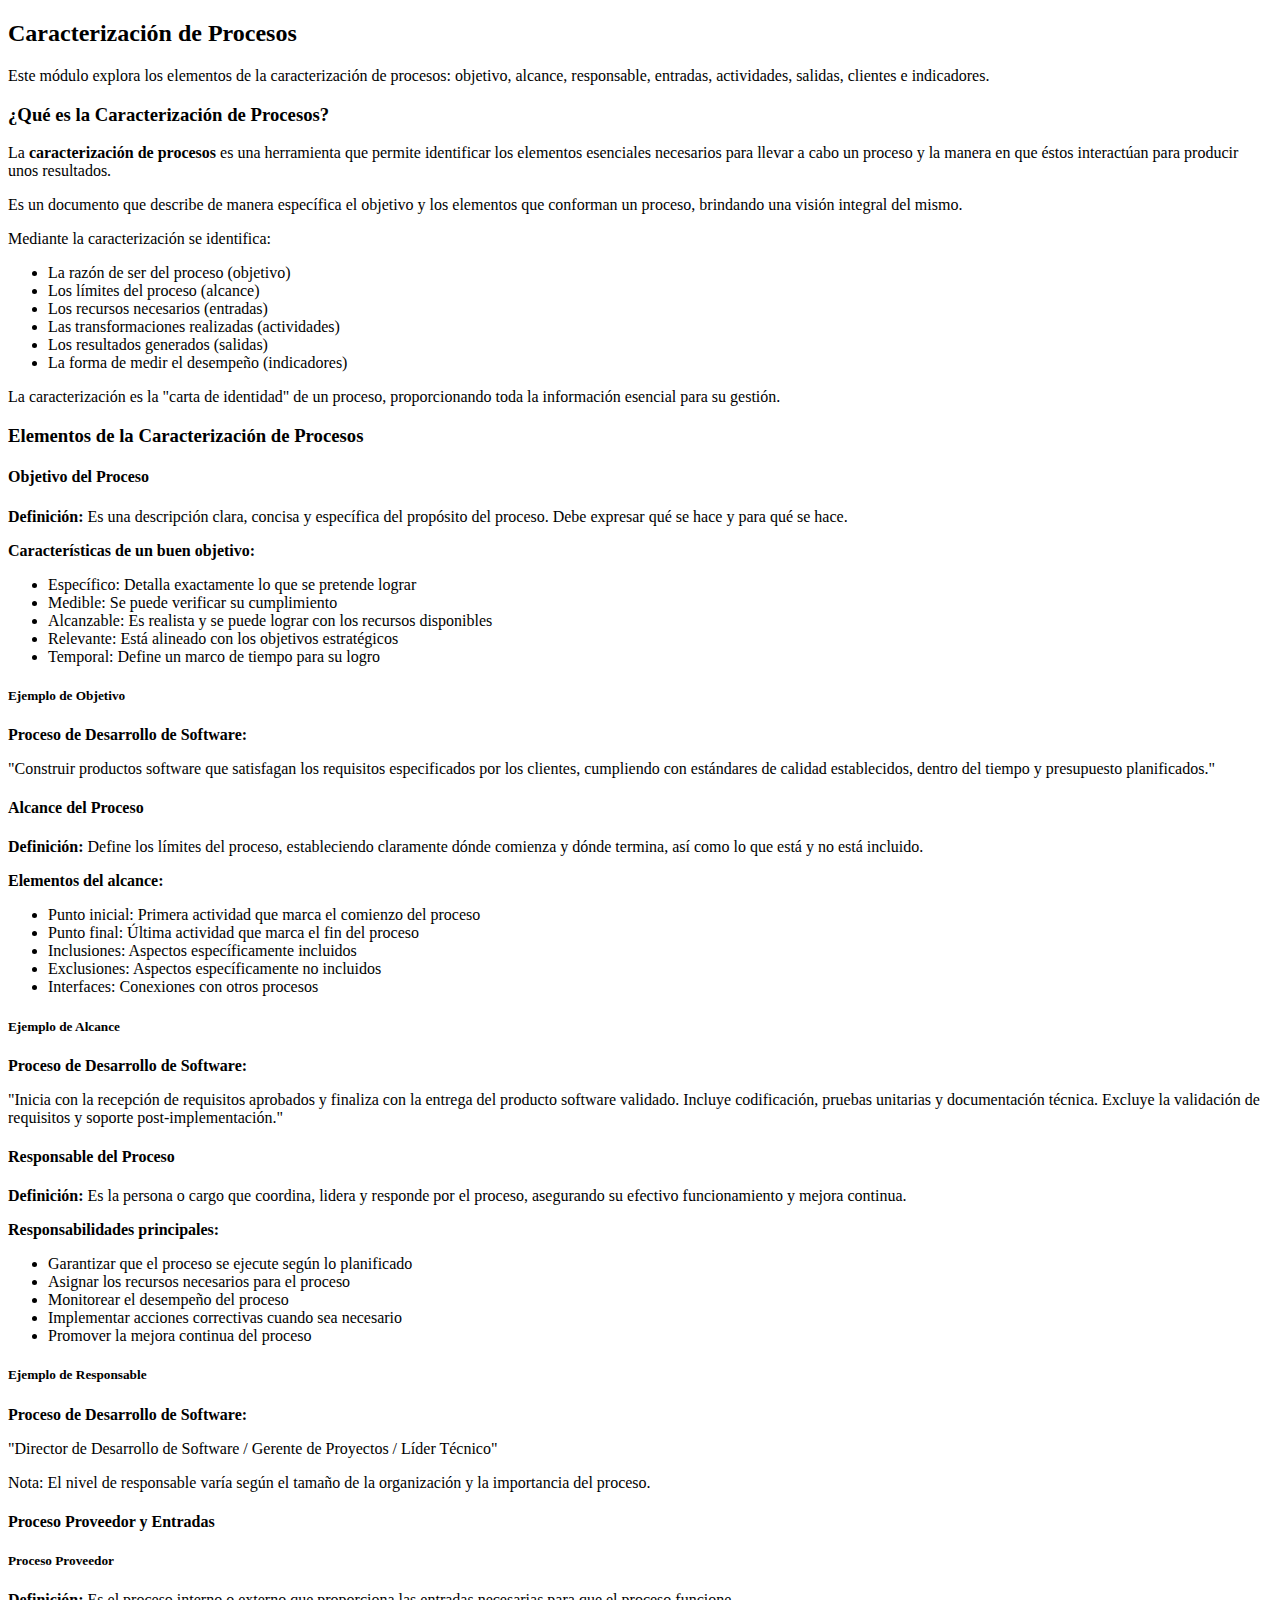
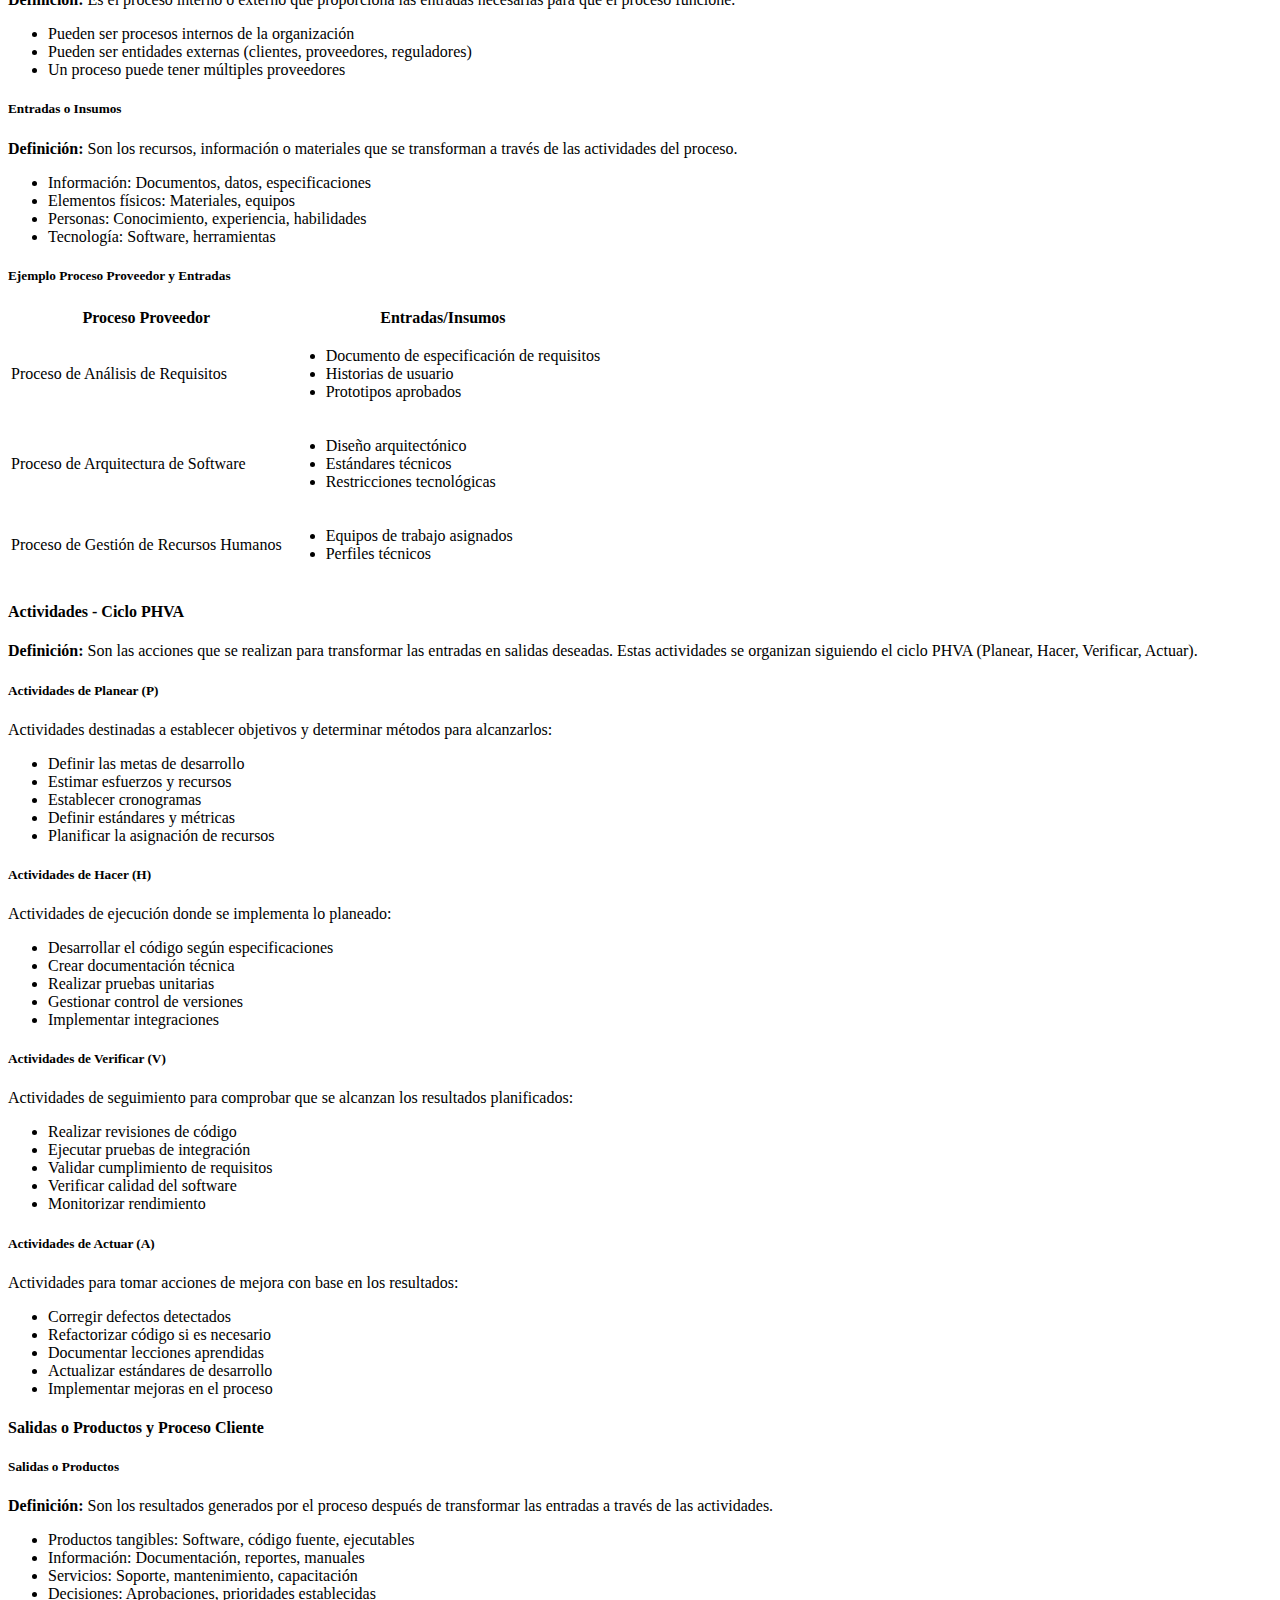
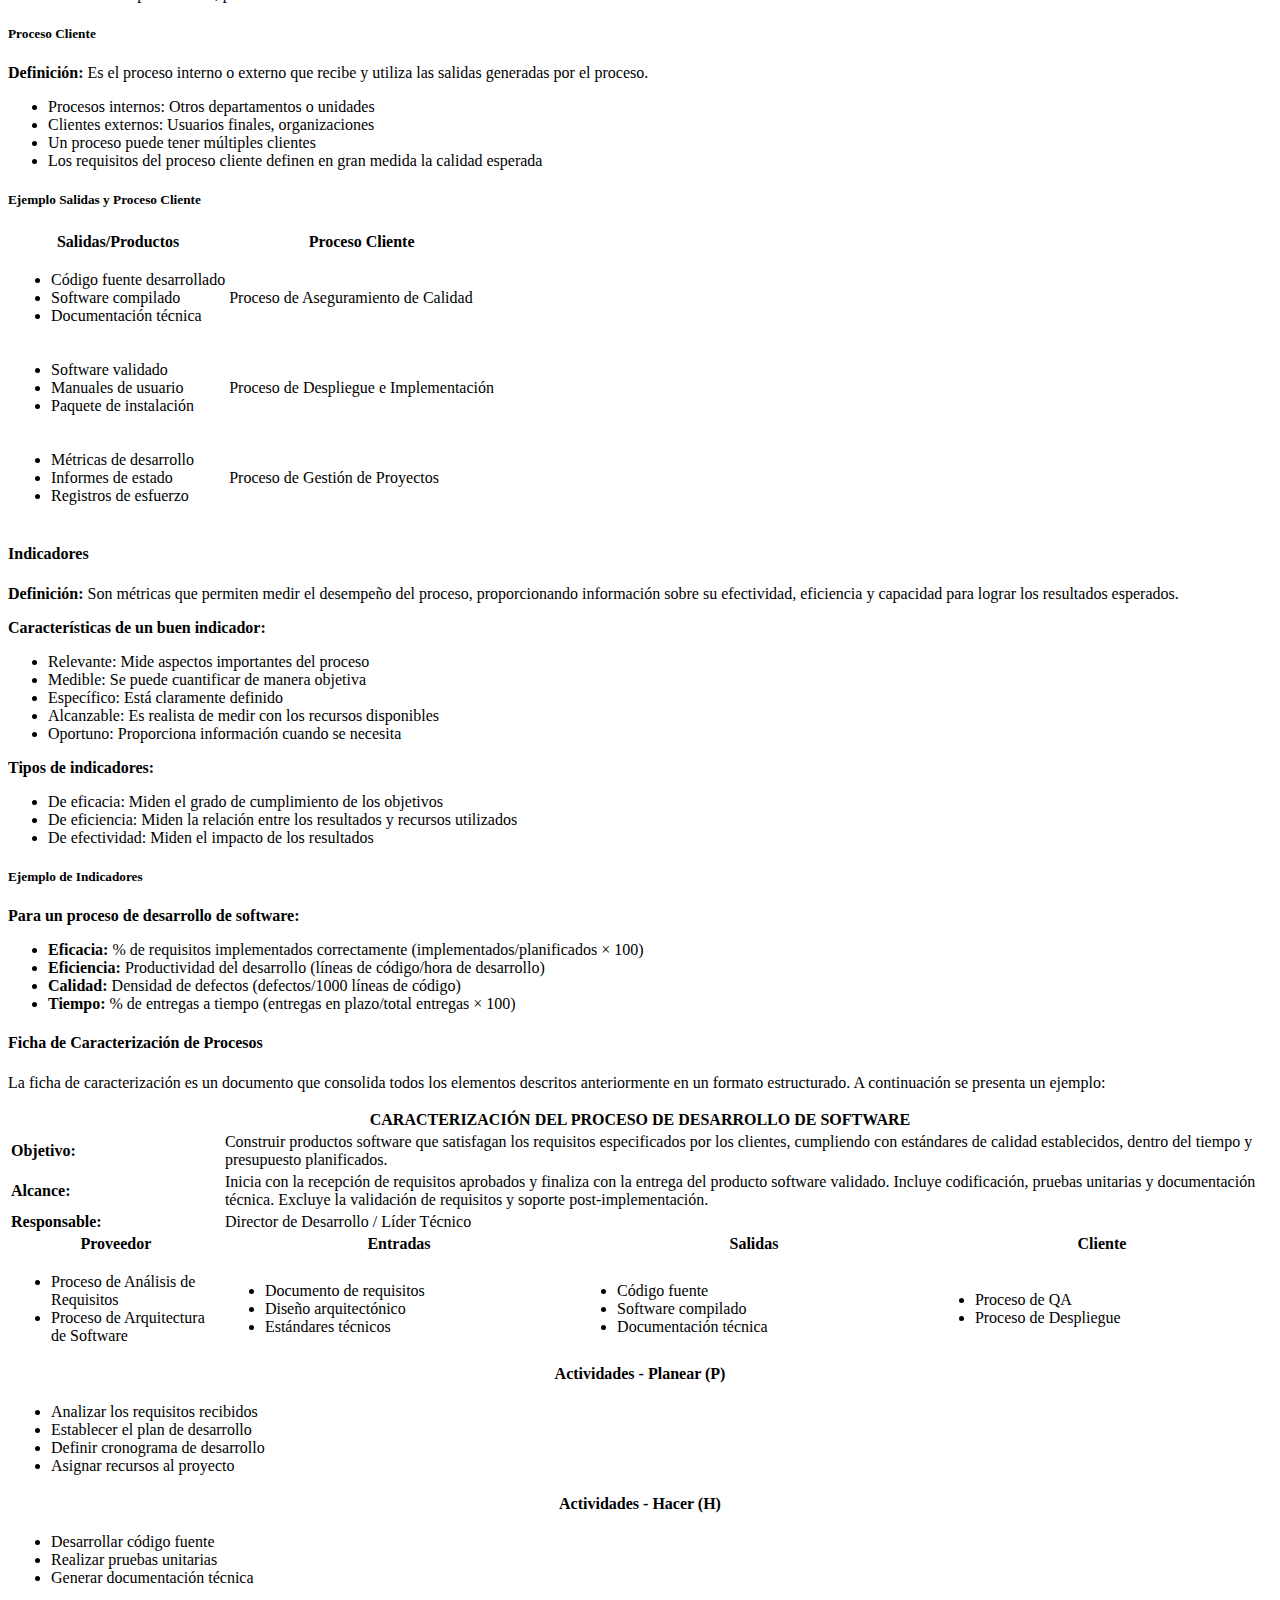
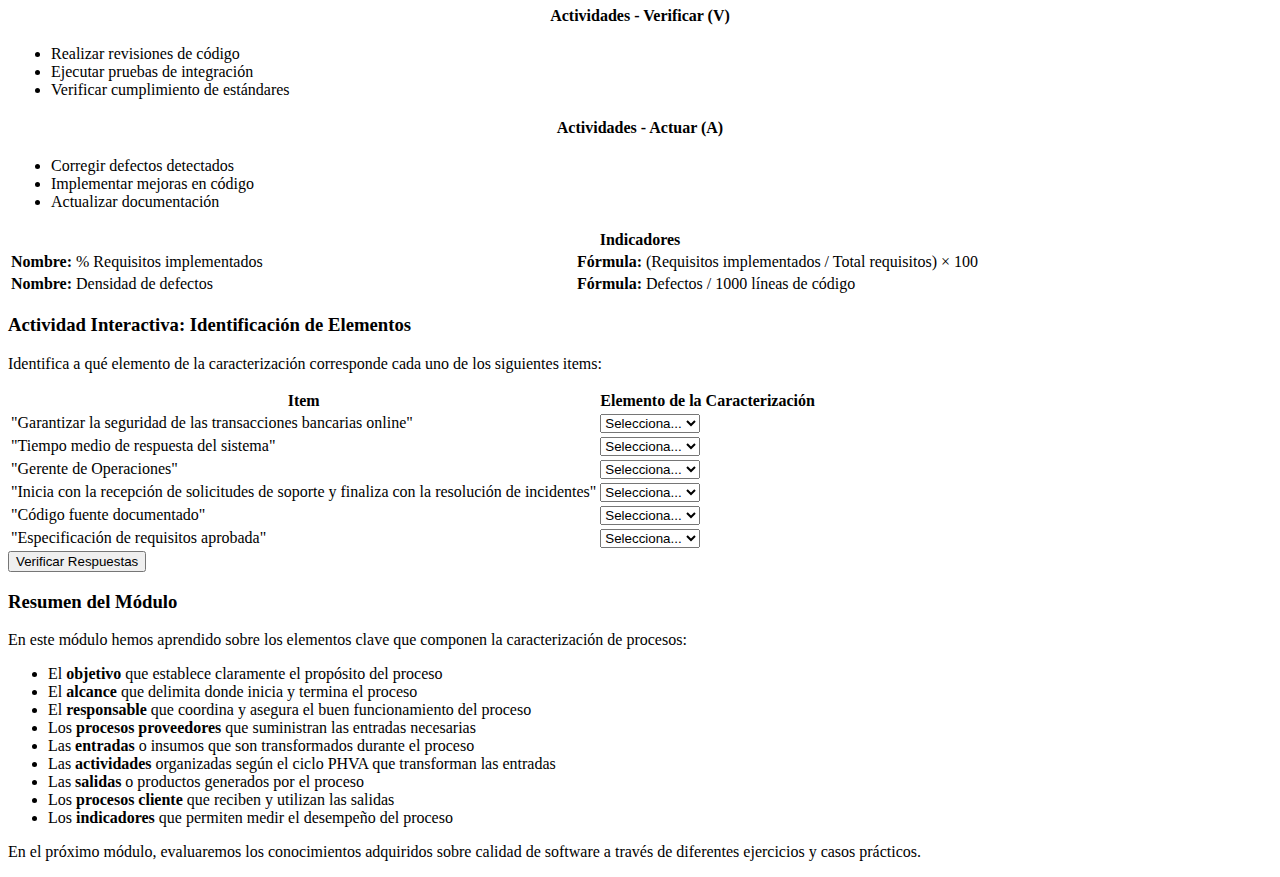
<file: content/module4.html>
<!DOCTYPE html>
<html lang="es">
<body>
    <div class="container-fluid">
        <h2 class="module-title">Caracterización de Procesos</h2>
        
        <div class="alert alert-info">
            <i class="fas fa-info-circle me-2"></i> Este módulo explora los elementos de la caracterización de procesos: objetivo, alcance, responsable, entradas, actividades, salidas, clientes e indicadores.
        </div>
        
        <!-- Introducción -->
        <div class="card mb-4">
            <div class="card-header bg-primary text-white">
                <h3 class="h5 mb-0">¿Qué es la Caracterización de Procesos?</h3>
            </div>
            <div class="card-body">
                <div class="row">
                    <div class="col-md-8">
                        <p>La <strong>caracterización de procesos</strong> es una herramienta que permite identificar los elementos esenciales necesarios para llevar a cabo un proceso y la manera en que éstos interactúan para producir unos resultados.</p>
                        
                        <p>Es un documento que describe de manera específica el objetivo y los elementos que conforman un proceso, brindando una visión integral del mismo.</p>
                        
                        <p>Mediante la caracterización se identifica:</p>
                        <ul>
                            <li>La razón de ser del proceso (objetivo)</li>
                            <li>Los límites del proceso (alcance)</li>
                            <li>Los recursos necesarios (entradas)</li>
                            <li>Las transformaciones realizadas (actividades)</li>
                            <li>Los resultados generados (salidas)</li>
                            <li>La forma de medir el desempeño (indicadores)</li>
                        </ul>
                    </div>
                    <div class="col-md-4">
                        <div class="text-center">
                            <i class="fas fa-sitemap fa-5x text-primary mb-3"></i>
                            <p class="text-muted">La caracterización es la "carta de identidad" de un proceso, proporcionando toda la información esencial para su gestión.</p>
                        </div>
                    </div>
                </div>
            </div>
        </div>
        
        <!-- Elementos de la Caracterización -->
        <h3 class="mb-4">Elementos de la Caracterización de Procesos</h3>
        
        <!-- Objetivo -->
        <div class="card mb-4">
            <div class="card-header bg-primary text-white">
                <h4 class="h5 mb-0">Objetivo del Proceso</h4>
            </div>
            <div class="card-body">
                <div class="row">
                    <div class="col-md-7">
                        <p><strong>Definición:</strong> Es una descripción clara, concisa y específica del propósito del proceso. Debe expresar qué se hace y para qué se hace.</p>
                        
                        <p><strong>Características de un buen objetivo:</strong></p>
                        <ul>
                            <li>Específico: Detalla exactamente lo que se pretende lograr</li>
                            <li>Medible: Se puede verificar su cumplimiento</li>
                            <li>Alcanzable: Es realista y se puede lograr con los recursos disponibles</li>
                            <li>Relevante: Está alineado con los objetivos estratégicos</li>
                            <li>Temporal: Define un marco de tiempo para su logro</li>
                        </ul>
                    </div>
                    <div class="col-md-5">
                        <div class="card border-primary">
                            <div class="card-header bg-light">
                                <h5 class="card-title mb-0">Ejemplo de Objetivo</h5>
                            </div>
                            <div class="card-body">
                                <p class="card-text"><strong>Proceso de Desarrollo de Software:</strong></p>
                                <p class="card-text">"Construir productos software que satisfagan los requisitos especificados por los clientes, cumpliendo con estándares de calidad establecidos, dentro del tiempo y presupuesto planificados."</p>
                            </div>
                        </div>
                    </div>
                </div>
            </div>
        </div>
        
        <!-- Alcance -->
        <div class="card mb-4">
            <div class="card-header bg-primary text-white">
                <h4 class="h5 mb-0">Alcance del Proceso</h4>
            </div>
            <div class="card-body">
                <div class="row">
                    <div class="col-md-7">
                        <p><strong>Definición:</strong> Define los límites del proceso, estableciendo claramente dónde comienza y dónde termina, así como lo que está y no está incluido.</p>
                        
                        <p><strong>Elementos del alcance:</strong></p>
                        <ul>
                            <li>Punto inicial: Primera actividad que marca el comienzo del proceso</li>
                            <li>Punto final: Última actividad que marca el fin del proceso</li>
                            <li>Inclusiones: Aspectos específicamente incluidos</li>
                            <li>Exclusiones: Aspectos específicamente no incluidos</li>
                            <li>Interfaces: Conexiones con otros procesos</li>
                        </ul>
                    </div>
                    <div class="col-md-5">
                        <div class="card border-primary">
                            <div class="card-header bg-light">
                                <h5 class="card-title mb-0">Ejemplo de Alcance</h5>
                            </div>
                            <div class="card-body">
                                <p class="card-text"><strong>Proceso de Desarrollo de Software:</strong></p>
                                <p class="card-text">"Inicia con la recepción de requisitos aprobados y finaliza con la entrega del producto software validado. Incluye codificación, pruebas unitarias y documentación técnica. Excluye la validación de requisitos y soporte post-implementación."</p>
                            </div>
                        </div>
                    </div>
                </div>
            </div>
        </div>
        
        <!-- Responsable -->
        <div class="card mb-4">
            <div class="card-header bg-primary text-white">
                <h4 class="h5 mb-0">Responsable del Proceso</h4>
            </div>
            <div class="card-body">
                <div class="row">
                    <div class="col-md-7">
                        <p><strong>Definición:</strong> Es la persona o cargo que coordina, lidera y responde por el proceso, asegurando su efectivo funcionamiento y mejora continua.</p>
                        
                        <p><strong>Responsabilidades principales:</strong></p>
                        <ul>
                            <li>Garantizar que el proceso se ejecute según lo planificado</li>
                            <li>Asignar los recursos necesarios para el proceso</li>
                            <li>Monitorear el desempeño del proceso</li>
                            <li>Implementar acciones correctivas cuando sea necesario</li>
                            <li>Promover la mejora continua del proceso</li>
                        </ul>
                    </div>
                    <div class="col-md-5">
                        <div class="card border-primary">
                            <div class="card-header bg-light">
                                <h5 class="card-title mb-0">Ejemplo de Responsable</h5>
                            </div>
                            <div class="card-body">
                                <p class="card-text"><strong>Proceso de Desarrollo de Software:</strong></p>
                                <p class="card-text">"Director de Desarrollo de Software / Gerente de Proyectos / Líder Técnico"</p>
                                <p class="card-text small text-muted">Nota: El nivel de responsable varía según el tamaño de la organización y la importancia del proceso.</p>
                            </div>
                        </div>
                    </div>
                </div>
            </div>
        </div>
        
        <!-- Proceso Proveedor y Entradas -->
        <div class="card mb-4">
            <div class="card-header bg-primary text-white">
                <h4 class="h5 mb-0">Proceso Proveedor y Entradas</h4>
            </div>
            <div class="card-body">
                <div class="row">
                    <div class="col-md-6">
                        <h5>Proceso Proveedor</h5>
                        <p><strong>Definición:</strong> Es el proceso interno o externo que proporciona las entradas necesarias para que el proceso funcione.</p>
                        <ul>
                            <li>Pueden ser procesos internos de la organización</li>
                            <li>Pueden ser entidades externas (clientes, proveedores, reguladores)</li>
                            <li>Un proceso puede tener múltiples proveedores</li>
                        </ul>
                    </div>
                    <div class="col-md-6">
                        <h5>Entradas o Insumos</h5>
                        <p><strong>Definición:</strong> Son los recursos, información o materiales que se transforman a través de las actividades del proceso.</p>
                        <ul>
                            <li>Información: Documentos, datos, especificaciones</li>
                            <li>Elementos físicos: Materiales, equipos</li>
                            <li>Personas: Conocimiento, experiencia, habilidades</li>
                            <li>Tecnología: Software, herramientas</li>
                        </ul>
                    </div>
                </div>
                
                <div class="card border-primary mt-3">
                    <div class="card-header bg-light">
                        <h5 class="card-title mb-0">Ejemplo Proceso Proveedor y Entradas</h5>
                    </div>
                    <div class="card-body">
                        <div class="table-responsive">
                            <table class="table table-bordered">
                                <thead class="table-light">
                                    <tr>
                                        <th>Proceso Proveedor</th>
                                        <th>Entradas/Insumos</th>
                                    </tr>
                                </thead>
                                <tbody>
                                    <tr>
                                        <td>Proceso de Análisis de Requisitos</td>
                                        <td>
                                            <ul class="mb-0">
                                                <li>Documento de especificación de requisitos</li>
                                                <li>Historias de usuario</li>
                                                <li>Prototipos aprobados</li>
                                            </ul>
                                        </td>
                                    </tr>
                                    <tr>
                                        <td>Proceso de Arquitectura de Software</td>
                                        <td>
                                            <ul class="mb-0">
                                                <li>Diseño arquitectónico</li>
                                                <li>Estándares técnicos</li>
                                                <li>Restricciones tecnológicas</li>
                                            </ul>
                                        </td>
                                    </tr>
                                    <tr>
                                        <td>Proceso de Gestión de Recursos Humanos</td>
                                        <td>
                                            <ul class="mb-0">
                                                <li>Equipos de trabajo asignados</li>
                                                <li>Perfiles técnicos</li>
                                            </ul>
                                        </td>
                                    </tr>
                                </tbody>
                            </table>
                        </div>
                    </div>
                </div>
            </div>
        </div>
        
        <!-- Actividades - Ciclo PHVA -->
        <div class="card mb-4">
            <div class="card-header bg-primary text-white">
                <h4 class="h5 mb-0">Actividades - Ciclo PHVA</h4>
            </div>
            <div class="card-body">
                <p><strong>Definición:</strong> Son las acciones que se realizan para transformar las entradas en salidas deseadas. Estas actividades se organizan siguiendo el ciclo PHVA (Planear, Hacer, Verificar, Actuar).</p>
                
                <div class="row mt-4">
                    <div class="col-md-6 mb-3">
                        <div class="card h-100 border-success">
                            <div class="card-header bg-success text-white">
                                <h5 class="h6 mb-0">Actividades de Planear (P)</h5>
                            </div>
                            <div class="card-body">
                                <p>Actividades destinadas a establecer objetivos y determinar métodos para alcanzarlos:</p>
                                <ul>
                                    <li>Definir las metas de desarrollo</li>
                                    <li>Estimar esfuerzos y recursos</li>
                                    <li>Establecer cronogramas</li>
                                    <li>Definir estándares y métricas</li>
                                    <li>Planificar la asignación de recursos</li>
                                </ul>
                            </div>
                        </div>
                    </div>
                    
                    <div class="col-md-6 mb-3">
                        <div class="card h-100 border-info">
                            <div class="card-header bg-info text-white">
                                <h5 class="h6 mb-0">Actividades de Hacer (H)</h5>
                            </div>
                            <div class="card-body">
                                <p>Actividades de ejecución donde se implementa lo planeado:</p>
                                <ul>
                                    <li>Desarrollar el código según especificaciones</li>
                                    <li>Crear documentación técnica</li>
                                    <li>Realizar pruebas unitarias</li>
                                    <li>Gestionar control de versiones</li>
                                    <li>Implementar integraciones</li>
                                </ul>
                            </div>
                        </div>
                    </div>
                    
                    <div class="col-md-6 mb-3">
                        <div class="card h-100 border-warning">
                            <div class="card-header bg-warning text-dark">
                                <h5 class="h6 mb-0">Actividades de Verificar (V)</h5>
                            </div>
                            <div class="card-body">
                                <p>Actividades de seguimiento para comprobar que se alcanzan los resultados planificados:</p>
                                <ul>
                                    <li>Realizar revisiones de código</li>
                                    <li>Ejecutar pruebas de integración</li>
                                    <li>Validar cumplimiento de requisitos</li>
                                    <li>Verificar calidad del software</li>
                                    <li>Monitorizar rendimiento</li>
                                </ul>
                            </div>
                        </div>
                    </div>
                    
                    <div class="col-md-6 mb-3">
                        <div class="card h-100 border-danger">
                            <div class="card-header bg-danger text-white">
                                <h5 class="h6 mb-0">Actividades de Actuar (A)</h5>
                            </div>
                            <div class="card-body">
                                <p>Actividades para tomar acciones de mejora con base en los resultados:</p>
                                <ul>
                                    <li>Corregir defectos detectados</li>
                                    <li>Refactorizar código si es necesario</li>
                                    <li>Documentar lecciones aprendidas</li>
                                    <li>Actualizar estándares de desarrollo</li>
                                    <li>Implementar mejoras en el proceso</li>
                                </ul>
                            </div>
                        </div>
                    </div>
                </div>
            </div>
        </div>
        
        <!-- Salidas y Proceso Cliente -->
        <div class="card mb-4">
            <div class="card-header bg-primary text-white">
                <h4 class="h5 mb-0">Salidas o Productos y Proceso Cliente</h4>
            </div>
            <div class="card-body">
                <div class="row">
                    <div class="col-md-6">
                        <h5>Salidas o Productos</h5>
                        <p><strong>Definición:</strong> Son los resultados generados por el proceso después de transformar las entradas a través de las actividades.</p>
                        <ul>
                            <li>Productos tangibles: Software, código fuente, ejecutables</li>
                            <li>Información: Documentación, reportes, manuales</li>
                            <li>Servicios: Soporte, mantenimiento, capacitación</li>
                            <li>Decisiones: Aprobaciones, prioridades establecidas</li>
                        </ul>
                    </div>
                    <div class="col-md-6">
                        <h5>Proceso Cliente</h5>
                        <p><strong>Definición:</strong> Es el proceso interno o externo que recibe y utiliza las salidas generadas por el proceso.</p>
                        <ul>
                            <li>Procesos internos: Otros departamentos o unidades</li>
                            <li>Clientes externos: Usuarios finales, organizaciones</li>
                            <li>Un proceso puede tener múltiples clientes</li>
                            <li>Los requisitos del proceso cliente definen en gran medida la calidad esperada</li>
                        </ul>
                    </div>
                </div>
                
                <div class="card border-primary mt-3">
                    <div class="card-header bg-light">
                        <h5 class="card-title mb-0">Ejemplo Salidas y Proceso Cliente</h5>
                    </div>
                    <div class="card-body">
                        <div class="table-responsive">
                            <table class="table table-bordered">
                                <thead class="table-light">
                                    <tr>
                                        <th>Salidas/Productos</th>
                                        <th>Proceso Cliente</th>
                                    </tr>
                                </thead>
                                <tbody>
                                    <tr>
                                        <td>
                                            <ul class="mb-0">
                                                <li>Código fuente desarrollado</li>
                                                <li>Software compilado</li>
                                                <li>Documentación técnica</li>
                                            </ul>
                                        </td>
                                        <td>Proceso de Aseguramiento de Calidad</td>
                                    </tr>
                                    <tr>
                                        <td>
                                            <ul class="mb-0">
                                                <li>Software validado</li>
                                                <li>Manuales de usuario</li>
                                                <li>Paquete de instalación</li>
                                            </ul>
                                        </td>
                                        <td>Proceso de Despliegue e Implementación</td>
                                    </tr>
                                    <tr>
                                        <td>
                                            <ul class="mb-0">
                                                <li>Métricas de desarrollo</li>
                                                <li>Informes de estado</li>
                                                <li>Registros de esfuerzo</li>
                                            </ul>
                                        </td>
                                        <td>Proceso de Gestión de Proyectos</td>
                                    </tr>
                                </tbody>
                            </table>
                        </div>
                    </div>
                </div>
            </div>
        </div>
        
        <!-- Indicadores -->
        <div class="card mb-4">
            <div class="card-header bg-primary text-white">
                <h4 class="h5 mb-0">Indicadores</h4>
            </div>
            <div class="card-body">
                <div class="row">
                    <div class="col-md-7">
                        <p><strong>Definición:</strong> Son métricas que permiten medir el desempeño del proceso, proporcionando información sobre su efectividad, eficiencia y capacidad para lograr los resultados esperados.</p>
                        
                        <p><strong>Características de un buen indicador:</strong></p>
                        <ul>
                            <li>Relevante: Mide aspectos importantes del proceso</li>
                            <li>Medible: Se puede cuantificar de manera objetiva</li>
                            <li>Específico: Está claramente definido</li>
                            <li>Alcanzable: Es realista de medir con los recursos disponibles</li>
                            <li>Oportuno: Proporciona información cuando se necesita</li>
                        </ul>
                        
                        <p><strong>Tipos de indicadores:</strong></p>
                        <ul>
                            <li>De eficacia: Miden el grado de cumplimiento de los objetivos</li>
                            <li>De eficiencia: Miden la relación entre los resultados y recursos utilizados</li>
                            <li>De efectividad: Miden el impacto de los resultados</li>
                        </ul>
                    </div>
                    <div class="col-md-5">
                        <div class="card border-primary">
                            <div class="card-header bg-light">
                                <h5 class="card-title mb-0">Ejemplo de Indicadores</h5>
                            </div>
                            <div class="card-body">
                                <p class="card-text"><strong>Para un proceso de desarrollo de software:</strong></p>
                                <ul class="list-group list-group-flush">
                                    <li class="list-group-item">
                                        <strong>Eficacia:</strong> % de requisitos implementados correctamente (implementados/planificados × 100)
                                    </li>
                                    <li class="list-group-item">
                                        <strong>Eficiencia:</strong> Productividad del desarrollo (líneas de código/hora de desarrollo)
                                    </li>
                                    <li class="list-group-item">
                                        <strong>Calidad:</strong> Densidad de defectos (defectos/1000 líneas de código)
                                    </li>
                                    <li class="list-group-item">
                                        <strong>Tiempo:</strong> % de entregas a tiempo (entregas en plazo/total entregas × 100)
                                    </li>
                                </ul>
                            </div>
                        </div>
                    </div>
                </div>
            </div>
        </div>
        
        <!-- Ficha de Caracterización -->
        <div class="card mb-4">
            <div class="card-header bg-primary text-white">
                <h4 class="h5 mb-0">Ficha de Caracterización de Procesos</h4>
            </div>
            <div class="card-body">
                <p>La ficha de caracterización es un documento que consolida todos los elementos descritos anteriormente en un formato estructurado. A continuación se presenta un ejemplo:</p>
                
                <div class="table-responsive">
                    <table class="table table-bordered custom-table">
                        <thead class="table-primary">
                            <tr>
                                <th colspan="4" class="text-center">CARACTERIZACIÓN DEL PROCESO DE DESARROLLO DE SOFTWARE</th>
                            </tr>
                        </thead>
                        <tbody>
                            <tr>
                                <td><strong>Objetivo:</strong></td>
                                <td colspan="3">Construir productos software que satisfagan los requisitos especificados por los clientes, cumpliendo con estándares de calidad establecidos, dentro del tiempo y presupuesto planificados.</td>
                            </tr>
                            <tr>
                                <td><strong>Alcance:</strong></td>
                                <td colspan="3">Inicia con la recepción de requisitos aprobados y finaliza con la entrega del producto software validado. Incluye codificación, pruebas unitarias y documentación técnica. Excluye la validación de requisitos y soporte post-implementación.</td>
                            </tr>
                            <tr>
                                <td><strong>Responsable:</strong></td>
                                <td colspan="3">Director de Desarrollo / Líder Técnico</td>
                            </tr>
                            <tr class="table-secondary">
                                <th>Proveedor</th>
                                <th>Entradas</th>
                                <th>Salidas</th>
                                <th>Cliente</th>
                            </tr>
                            <tr>
                                <td>
                                    <ul>
                                        <li>Proceso de Análisis de Requisitos</li>
                                        <li>Proceso de Arquitectura de Software</li>
                                    </ul>
                                </td>
                                <td>
                                    <ul>
                                        <li>Documento de requisitos</li>
                                        <li>Diseño arquitectónico</li>
                                        <li>Estándares técnicos</li>
                                    </ul>
                                </td>
                                <td>
                                    <ul>
                                        <li>Código fuente</li>
                                        <li>Software compilado</li>
                                        <li>Documentación técnica</li>
                                    </ul>
                                </td>
                                <td>
                                    <ul>
                                        <li>Proceso de QA</li>
                                        <li>Proceso de Despliegue</li>
                                    </ul>
                                </td>
                            </tr>
                            <tr>
                                <th colspan="4" class="table-success text-center">Actividades - Planear (P)</th>
                            </tr>
                            <tr>
                                <td colspan="4">
                                    <ul>
                                        <li>Analizar los requisitos recibidos</li>
                                        <li>Establecer el plan de desarrollo</li>
                                        <li>Definir cronograma de desarrollo</li>
                                        <li>Asignar recursos al proyecto</li>
                                    </ul>
                                </td>
                            </tr>
                            <tr>
                                <th colspan="4" class="table-info text-center">Actividades - Hacer (H)</th>
                            </tr>
                            <tr>
                                <td colspan="4">
                                    <ul>
                                        <li>Desarrollar código fuente</li>
                                        <li>Realizar pruebas unitarias</li>
                                        <li>Generar documentación técnica</li>
                                    </ul>
                                </td>
                            </tr>
                            <tr>
                                <th colspan="4" class="table-warning text-center">Actividades - Verificar (V)</th>
                            </tr>
                            <tr>
                                <td colspan="4">
                                    <ul>
                                        <li>Realizar revisiones de código</li>
                                        <li>Ejecutar pruebas de integración</li>
                                        <li>Verificar cumplimiento de estándares</li>
                                    </ul>
                                </td>
                            </tr>
                            <tr>
                                <th colspan="4" class="table-danger text-center">Actividades - Actuar (A)</th>
                            </tr>
                            <tr>
                                <td colspan="4">
                                    <ul>
                                        <li>Corregir defectos detectados</li>
                                        <li>Implementar mejoras en código</li>
                                        <li>Actualizar documentación</li>
                                    </ul>
                                </td>
                            </tr>
                            <tr>
                                <th colspan="4" class="table-secondary text-center">Indicadores</th>
                            </tr>
                            <tr>
                                <td colspan="2"><strong>Nombre:</strong> % Requisitos implementados</td>
                                <td colspan="2"><strong>Fórmula:</strong> (Requisitos implementados / Total requisitos) × 100</td>
                            </tr>
                            <tr>
                                <td colspan="2"><strong>Nombre:</strong> Densidad de defectos</td>
                                <td colspan="2"><strong>Fórmula:</strong> Defectos / 1000 líneas de código</td>
                            </tr>
                        </tbody>
                    </table>
                </div>
            </div>
        </div>
        
        <!-- Actividad Interactiva -->
        <div class="card mb-4">
            <div class="card-header bg-primary text-white">
                <h3 class="h5 mb-0">Actividad Interactiva: Identificación de Elementos</h3>
            </div>
            <div class="card-body">
                <p>Identifica a qué elemento de la caracterización corresponde cada uno de los siguientes items:</p>
                
                <form id="characterization-elements-form">
                    <div class="table-responsive">
                        <table class="table table-bordered">
                            <thead class="table-light">
                                <tr>
                                    <th>Item</th>
                                    <th>Elemento de la Caracterización</th>
                                </tr>
                            </thead>
                            <tbody>
                                <tr>
                                    <td>"Garantizar la seguridad de las transacciones bancarias online"</td>
                                    <td>
                                        <select class="form-select element-type" data-correct="objetivo">
                                            <option value="">Selecciona...</option>
                                            <option value="objetivo">Objetivo</option>
                                            <option value="alcance">Alcance</option>
                                            <option value="responsable">Responsable</option>
                                            <option value="entrada">Entrada</option>
                                            <option value="salida">Salida</option>
                                            <option value="indicador">Indicador</option>
                                        </select>
                                    </td>
                                </tr>
                                <tr>
                                    <td>"Tiempo medio de respuesta del sistema"</td>
                                    <td>
                                        <select class="form-select element-type" data-correct="indicador">
                                            <option value="">Selecciona...</option>
                                            <option value="objetivo">Objetivo</option>
                                            <option value="alcance">Alcance</option>
                                            <option value="responsable">Responsable</option>
                                            <option value="entrada">Entrada</option>
                                            <option value="salida">Salida</option>
                                            <option value="indicador">Indicador</option>
                                        </select>
                                    </td>
                                </tr>
                                <tr>
                                    <td>"Gerente de Operaciones"</td>
                                    <td>
                                        <select class="form-select element-type" data-correct="responsable">
                                            <option value="">Selecciona...</option>
                                            <option value="objetivo">Objetivo</option>
                                            <option value="alcance">Alcance</option>
                                            <option value="responsable">Responsable</option>
                                            <option value="entrada">Entrada</option>
                                            <option value="salida">Salida</option>
                                            <option value="indicador">Indicador</option>
                                        </select>
                                    </td>
                                </tr>
                                <tr>
                                    <td>"Inicia con la recepción de solicitudes de soporte y finaliza con la resolución de incidentes"</td>
                                    <td>
                                        <select class="form-select element-type" data-correct="alcance">
                                            <option value="">Selecciona...</option>
                                            <option value="objetivo">Objetivo</option>
                                            <option value="alcance">Alcance</option>
                                            <option value="responsable">Responsable</option>
                                            <option value="entrada">Entrada</option>
                                            <option value="salida">Salida</option>
                                            <option value="indicador">Indicador</option>
                                        </select>
                                    </td>
                                </tr>
                                <tr>
                                    <td>"Código fuente documentado"</td>
                                    <td>
                                        <select class="form-select element-type" data-correct="salida">
                                            <option value="">Selecciona...</option>
                                            <option value="objetivo">Objetivo</option>
                                            <option value="alcance">Alcance</option>
                                            <option value="responsable">Responsable</option>
                                            <option value="entrada">Entrada</option>
                                            <option value="salida">Salida</option>
                                            <option value="indicador">Indicador</option>
                                        </select>
                                    </td>
                                </tr>
                                <tr>
                                    <td>"Especificación de requisitos aprobada"</td>
                                    <td>
                                        <select class="form-select element-type" data-correct="entrada">
                                            <option value="">Selecciona...</option>
                                            <option value="objetivo">Objetivo</option>
                                            <option value="alcance">Alcance</option>
                                            <option value="responsable">Responsable</option>
                                            <option value="entrada">Entrada</option>
                                            <option value="salida">Salida</option>
                                            <option value="indicador">Indicador</option>
                                        </select>
                                    </td>
                                </tr>
                            </tbody>
                        </table>
                    </div>
                    
                    <button type="submit" class="btn btn-primary mt-3">Verificar Respuestas</button>
                    <div id="characterization-result" class="mt-3" style="display: none;"></div>
                </form>
            </div>
        </div>
        
        <!-- Resumen del módulo -->
        <div class="card">
            <div class="card-header bg-primary text-white">
                <h3 class="h5 mb-0">Resumen del Módulo</h3>
            </div>
            <div class="card-body">
                <p>En este módulo hemos aprendido sobre los elementos clave que componen la caracterización de procesos:</p>
                <ul>
                    <li>El <strong>objetivo</strong> que establece claramente el propósito del proceso</li>
                    <li>El <strong>alcance</strong> que delimita donde inicia y termina el proceso</li>
                    <li>El <strong>responsable</strong> que coordina y asegura el buen funcionamiento del proceso</li>
                    <li>Los <strong>procesos proveedores</strong> que suministran las entradas necesarias</li>
                    <li>Las <strong>entradas</strong> o insumos que son transformados durante el proceso</li>
                    <li>Las <strong>actividades</strong> organizadas según el ciclo PHVA que transforman las entradas</li>
                    <li>Las <strong>salidas</strong> o productos generados por el proceso</li>
                    <li>Los <strong>procesos cliente</strong> que reciben y utilizan las salidas</li>
                    <li>Los <strong>indicadores</strong> que permiten medir el desempeño del proceso</li>
                </ul>
                <p>En el próximo módulo, evaluaremos los conocimientos adquiridos sobre calidad de software a través de diferentes ejercicios y casos prácticos.</p>
            </div>
        </div>
    </div>
</body>
</html>
</file>
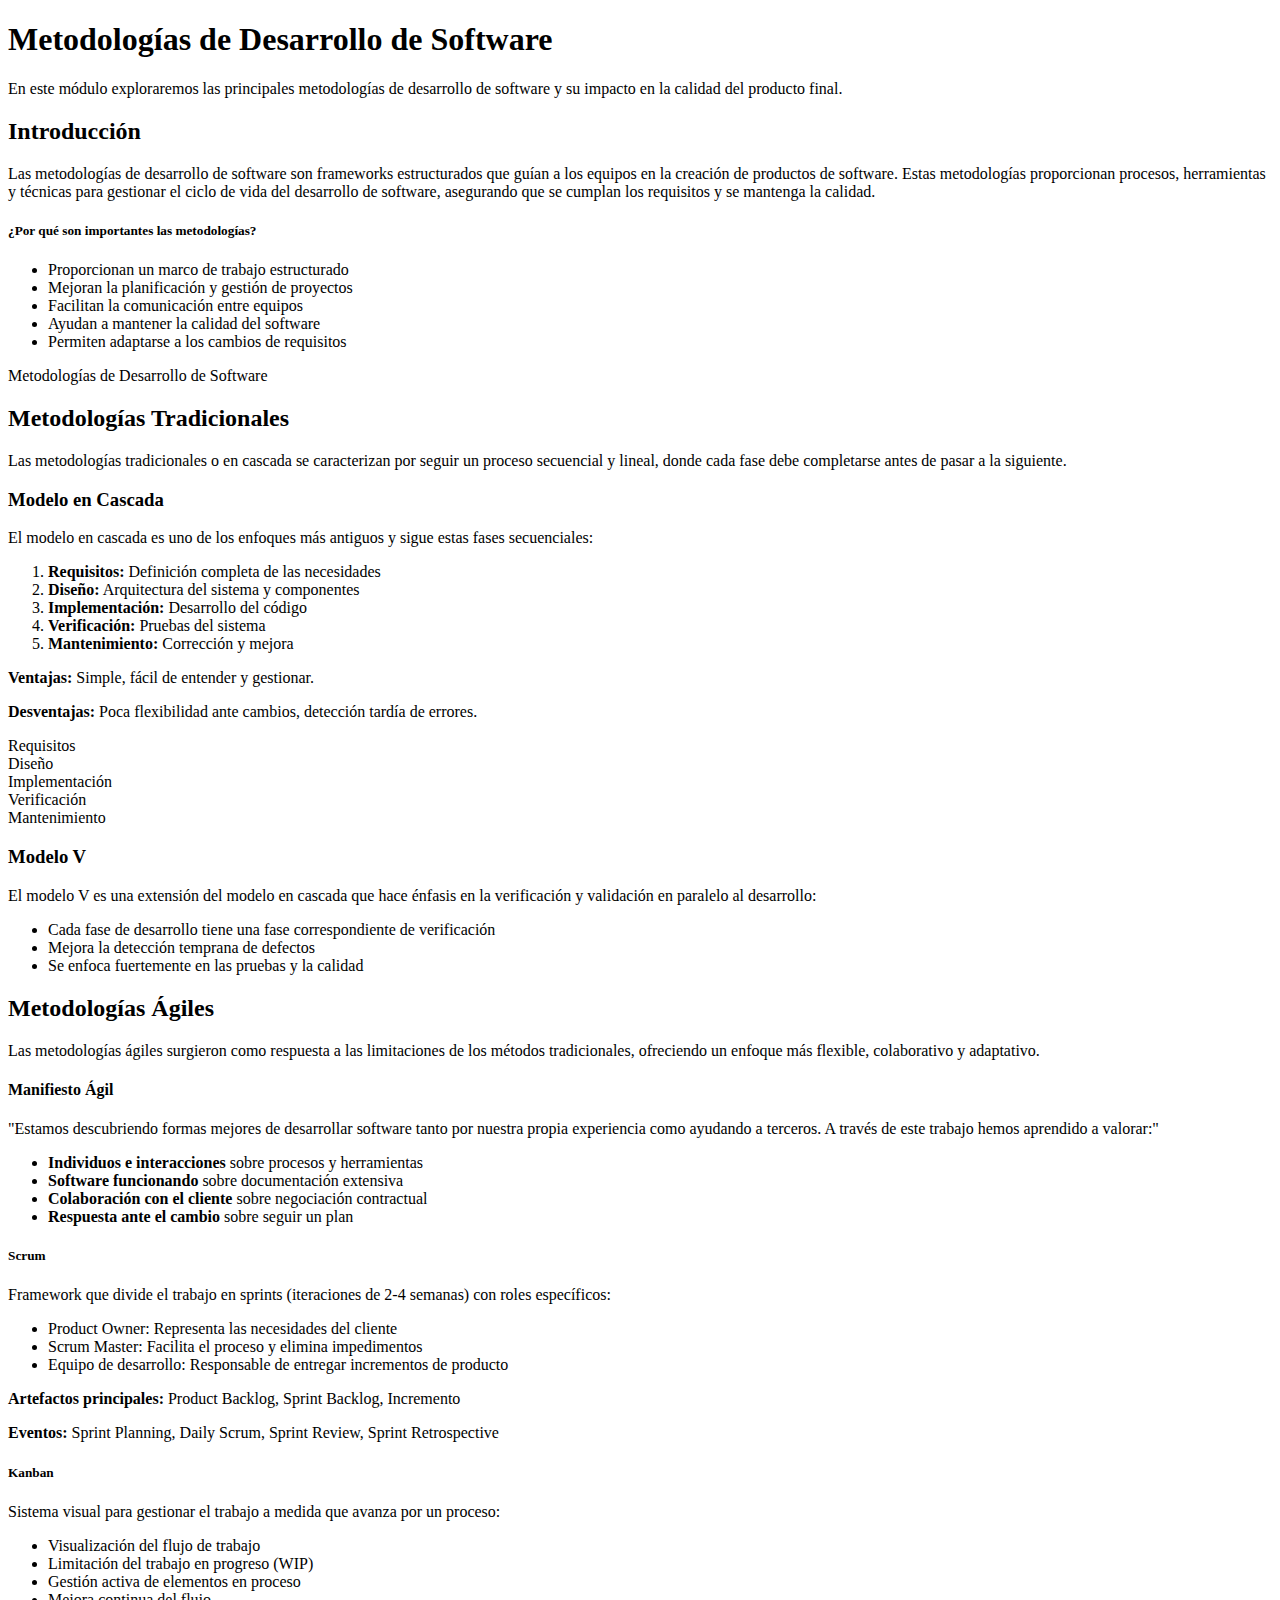
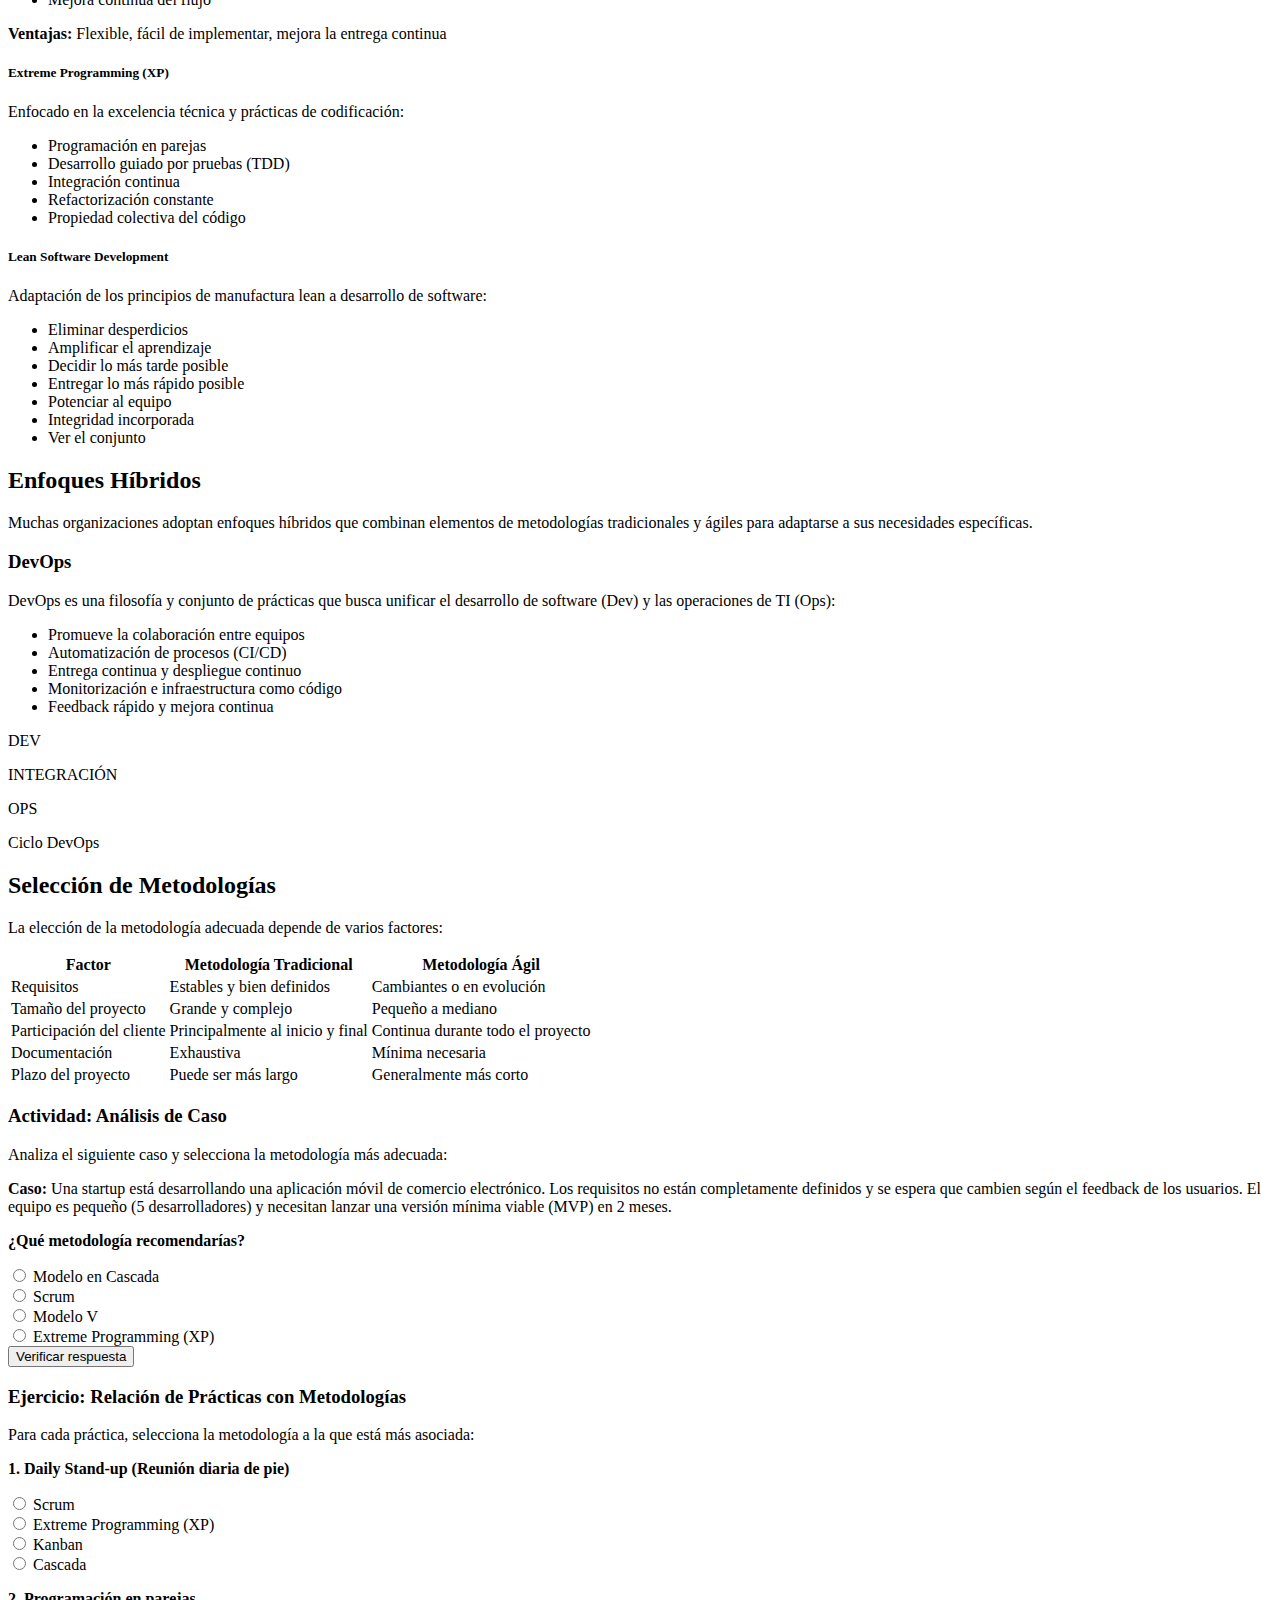
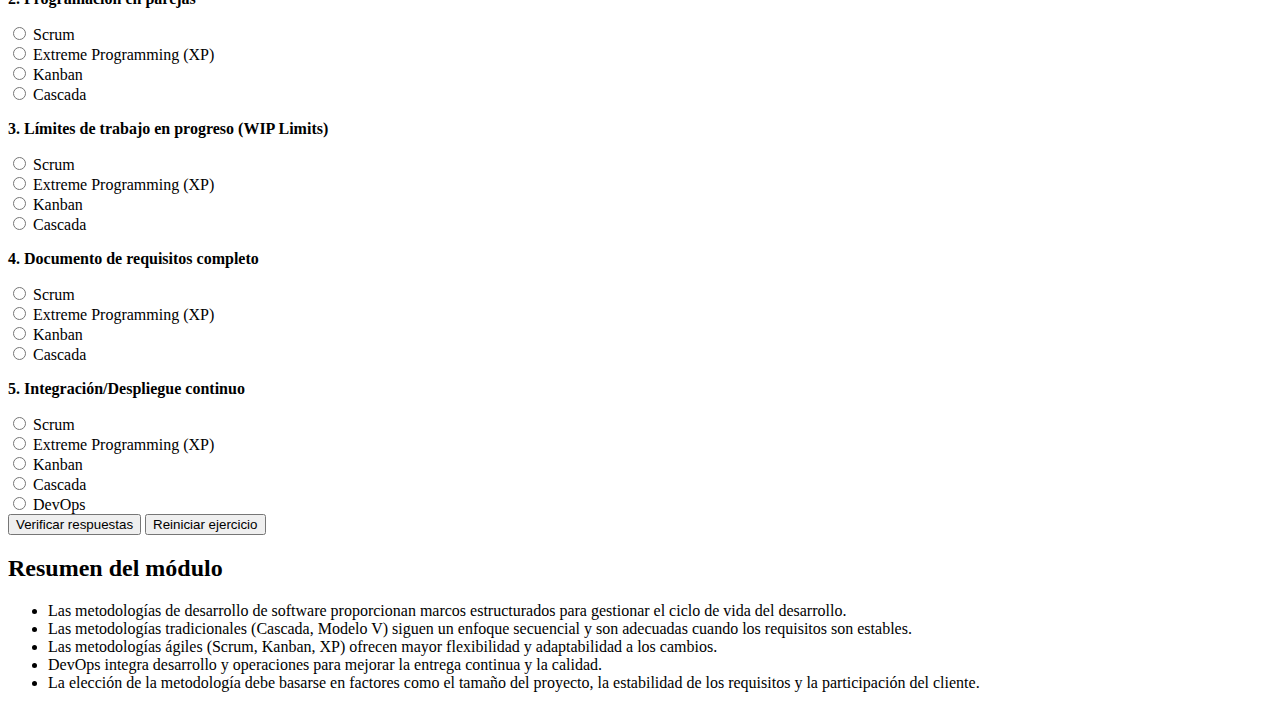
<file: content/module6.html>
<!DOCTYPE html>
<html lang="es">
<head>
    <meta charset="UTF-8">
    <meta name="viewport" content="width=device-width, initial-scale=1.0">
    <title>Metodologías de Desarrollo de Software</title>
</head>
<body>
    <div class="container mt-4">
        <h1 class="mb-4">Metodologías de Desarrollo de Software</h1>
        
        <div class="alert alert-info">
            <i class="fas fa-info-circle me-2"></i> En este módulo exploraremos las principales metodologías de desarrollo de software y su impacto en la calidad del producto final.
        </div>

        <section id="introduccion">
            <h2>Introducción</h2>
            <p>Las metodologías de desarrollo de software son frameworks estructurados que guían a los equipos en la creación de productos de software. Estas metodologías proporcionan procesos, herramientas y técnicas para gestionar el ciclo de vida del desarrollo de software, asegurando que se cumplan los requisitos y se mantenga la calidad.</p>
            
            <div class="row mt-4 mb-4">
                <div class="col-md-8">
                    <div class="card">
                        <div class="card-body">
                            <h5 class="card-title">¿Por qué son importantes las metodologías?</h5>
                            <ul>
                                <li>Proporcionan un marco de trabajo estructurado</li>
                                <li>Mejoran la planificación y gestión de proyectos</li>
                                <li>Facilitan la comunicación entre equipos</li>
                                <li>Ayudan a mantener la calidad del software</li>
                                <li>Permiten adaptarse a los cambios de requisitos</li>
                            </ul>
                        </div>
                    </div>
                </div>
                <div class="col-md-4">
                    <!-- Reemplazo de imagen con ícono -->
                    <div class="text-center">
                        <div class="card bg-light p-4">
                            <i class="fas fa-sitemap fa-5x text-primary mb-3"></i>
                            <p class="text-muted mb-0">Metodologías de Desarrollo de Software</p>
                        </div>
                    </div>
                </div>
            </div>
        </section>

        <section id="tradicionales">
            <h2>Metodologías Tradicionales</h2>
            <p>Las metodologías tradicionales o en cascada se caracterizan por seguir un proceso secuencial y lineal, donde cada fase debe completarse antes de pasar a la siguiente.</p>
            
            <div class="card mb-4">
                <div class="card-header bg-light">
                    <h3 class="h5 mb-0">Modelo en Cascada</h3>
                </div>
                <div class="card-body">
                    <div class="row">
                        <div class="col-md-8">
                            <p>El modelo en cascada es uno de los enfoques más antiguos y sigue estas fases secuenciales:</p>
                            <ol>
                                <li><strong>Requisitos:</strong> Definición completa de las necesidades</li>
                                <li><strong>Diseño:</strong> Arquitectura del sistema y componentes</li>
                                <li><strong>Implementación:</strong> Desarrollo del código</li>
                                <li><strong>Verificación:</strong> Pruebas del sistema</li>
                                <li><strong>Mantenimiento:</strong> Corrección y mejora</li>
                            </ol>
                            <p><strong>Ventajas:</strong> Simple, fácil de entender y gestionar.</p>
                            <p><strong>Desventajas:</strong> Poca flexibilidad ante cambios, detección tardía de errores.</p>
                        </div>
                        <div class="col-md-4">
                            <!-- Reemplazo de imagen con representación visual -->
                            <div class="text-center">
                                <div class="card bg-light p-3">
                                    <div class="d-flex flex-column">
                                        <div class="p-2 bg-primary text-white rounded mb-2">Requisitos</div>
                                        <i class="fas fa-arrow-down mb-2"></i>
                                        <div class="p-2 bg-primary text-white rounded mb-2">Diseño</div>
                                        <i class="fas fa-arrow-down mb-2"></i>
                                        <div class="p-2 bg-primary text-white rounded mb-2">Implementación</div>
                                        <i class="fas fa-arrow-down mb-2"></i>
                                        <div class="p-2 bg-primary text-white rounded mb-2">Verificación</div>
                                        <i class="fas fa-arrow-down mb-2"></i>
                                        <div class="p-2 bg-primary text-white rounded">Mantenimiento</div>
                                    </div>
                                </div>
                            </div>
                        </div>
                    </div>
                </div>
            </div>

            <div class="card mb-4">
                <div class="card-header bg-light">
                    <h3 class="h5 mb-0">Modelo V</h3>
                </div>
                <div class="card-body">
                    <p>El modelo V es una extensión del modelo en cascada que hace énfasis en la verificación y validación en paralelo al desarrollo:</p>
                    <ul>
                        <li>Cada fase de desarrollo tiene una fase correspondiente de verificación</li>
                        <li>Mejora la detección temprana de defectos</li>
                        <li>Se enfoca fuertemente en las pruebas y la calidad</li>
                    </ul>
                </div>
            </div>
        </section>

        <section id="agiles">
            <h2>Metodologías Ágiles</h2>
            <p>Las metodologías ágiles surgieron como respuesta a las limitaciones de los métodos tradicionales, ofreciendo un enfoque más flexible, colaborativo y adaptativo.</p>
            
            <div class="alert alert-primary">
                <h4>Manifiesto Ágil</h4>
                <p>"Estamos descubriendo formas mejores de desarrollar software tanto por nuestra propia experiencia como ayudando a terceros. A través de este trabajo hemos aprendido a valorar:"</p>
                <ul>
                    <li><strong>Individuos e interacciones</strong> sobre procesos y herramientas</li>
                    <li><strong>Software funcionando</strong> sobre documentación extensiva</li>
                    <li><strong>Colaboración con el cliente</strong> sobre negociación contractual</li>
                    <li><strong>Respuesta ante el cambio</strong> sobre seguir un plan</li>
                </ul>
            </div>

            <div class="row row-cols-1 row-cols-md-2 g-4 mt-3">
                <div class="col">
                    <div class="card h-100">
                        <div class="card-body">
                            <h5 class="card-title"><i class="fas fa-sync-alt me-2 text-success"></i> Scrum</h5>
                            <p class="card-text">Framework que divide el trabajo en sprints (iteraciones de 2-4 semanas) con roles específicos:</p>
                            <ul>
                                <li>Product Owner: Representa las necesidades del cliente</li>
                                <li>Scrum Master: Facilita el proceso y elimina impedimentos</li>
                                <li>Equipo de desarrollo: Responsable de entregar incrementos de producto</li>
                            </ul>
                            <p class="card-text"><strong>Artefactos principales:</strong> Product Backlog, Sprint Backlog, Incremento</p>
                            <p class="card-text"><strong>Eventos:</strong> Sprint Planning, Daily Scrum, Sprint Review, Sprint Retrospective</p>
                        </div>
                    </div>
                </div>
                <div class="col">
                    <div class="card h-100">
                        <div class="card-body">
                            <h5 class="card-title"><i class="fas fa-columns me-2 text-info"></i> Kanban</h5>
                            <p class="card-text">Sistema visual para gestionar el trabajo a medida que avanza por un proceso:</p>
                            <ul>
                                <li>Visualización del flujo de trabajo</li>
                                <li>Limitación del trabajo en progreso (WIP)</li>
                                <li>Gestión activa de elementos en proceso</li>
                                <li>Mejora continua del flujo</li>
                            </ul>
                            <p class="card-text"><strong>Ventajas:</strong> Flexible, fácil de implementar, mejora la entrega continua</p>
                        </div>
                    </div>
                </div>
                <div class="col">
                    <div class="card h-100">
                        <div class="card-body">
                            <h5 class="card-title"><i class="fas fa-code me-2 text-warning"></i> Extreme Programming (XP)</h5>
                            <p class="card-text">Enfocado en la excelencia técnica y prácticas de codificación:</p>
                            <ul>
                                <li>Programación en parejas</li>
                                <li>Desarrollo guiado por pruebas (TDD)</li>
                                <li>Integración continua</li>
                                <li>Refactorización constante</li>
                                <li>Propiedad colectiva del código</li>
                            </ul>
                        </div>
                    </div>
                </div>
                <div class="col">
                    <div class="card h-100">
                        <div class="card-body">
                            <h5 class="card-title"><i class="fas fa-cubes me-2 text-danger"></i> Lean Software Development</h5>
                            <p class="card-text">Adaptación de los principios de manufactura lean a desarrollo de software:</p>
                            <ul>
                                <li>Eliminar desperdicios</li>
                                <li>Amplificar el aprendizaje</li>
                                <li>Decidir lo más tarde posible</li>
                                <li>Entregar lo más rápido posible</li>
                                <li>Potenciar al equipo</li>
                                <li>Integridad incorporada</li>
                                <li>Ver el conjunto</li>
                            </ul>
                        </div>
                    </div>
                </div>
            </div>
        </section>

        <section id="hibridas" class="mt-4">
            <h2>Enfoques Híbridos</h2>
            <p>Muchas organizaciones adoptan enfoques híbridos que combinan elementos de metodologías tradicionales y ágiles para adaptarse a sus necesidades específicas.</p>
            
            <div class="card mb-4">
                <div class="card-header bg-light">
                    <h3 class="h5 mb-0">DevOps</h3>
                </div>
                <div class="card-body">
                    <div class="row">
                        <div class="col-md-8">
                            <p>DevOps es una filosofía y conjunto de prácticas que busca unificar el desarrollo de software (Dev) y las operaciones de TI (Ops):</p>
                            <ul>
                                <li>Promueve la colaboración entre equipos</li>
                                <li>Automatización de procesos (CI/CD)</li>
                                <li>Entrega continua y despliegue continuo</li>
                                <li>Monitorización e infraestructura como código</li>
                                <li>Feedback rápido y mejora continua</li>
                            </ul>
                        </div>
                        <div class="col-md-4">
                            <!-- Reemplazo de imagen con representación visual -->
                            <div class="text-center">
                                <div class="card bg-light p-3">
                                    <div class="d-flex justify-content-center align-items-center">
                                        <div class="text-primary p-2">
                                            <i class="fas fa-code fa-3x"></i>
                                            <p>DEV</p>
                                        </div>
                                        <div class="bg-light p-2">
                                            <i class="fas fa-sync-alt fa-3x text-success"></i>
                                            <p class="mb-0">INTEGRACIÓN</p>
                                        </div>
                                        <div class="text-info p-2">
                                            <i class="fas fa-server fa-3x"></i>
                                            <p>OPS</p>
                                        </div>
                                    </div>
                                    <p class="text-muted mb-0">Ciclo DevOps</p>
                                </div>
                            </div>
                        </div>
                    </div>
                </div>
            </div>
        </section>

        <section id="seleccion">
            <h2>Selección de Metodologías</h2>
            <p>La elección de la metodología adecuada depende de varios factores:</p>
            
            <div class="table-responsive">
                <table class="table table-bordered">
                    <thead class="table-light">
                        <tr>
                            <th>Factor</th>
                            <th>Metodología Tradicional</th>
                            <th>Metodología Ágil</th>
                        </tr>
                    </thead>
                    <tbody>
                        <tr>
                            <td>Requisitos</td>
                            <td>Estables y bien definidos</td>
                            <td>Cambiantes o en evolución</td>
                        </tr>
                        <tr>
                            <td>Tamaño del proyecto</td>
                            <td>Grande y complejo</td>
                            <td>Pequeño a mediano</td>
                        </tr>
                        <tr>
                            <td>Participación del cliente</td>
                            <td>Principalmente al inicio y final</td>
                            <td>Continua durante todo el proyecto</td>
                        </tr>
                        <tr>
                            <td>Documentación</td>
                            <td>Exhaustiva</td>
                            <td>Mínima necesaria</td>
                        </tr>
                        <tr>
                            <td>Plazo del proyecto</td>
                            <td>Puede ser más largo</td>
                            <td>Generalmente más corto</td>
                        </tr>
                    </tbody>
                </table>
            </div>
        </section>

        <section id="actividad" class="mt-5">
            <div class="card border-primary">
                <div class="card-header bg-primary text-white">
                    <h3 class="mb-0">Actividad: Análisis de Caso</h3>
                </div>
                <div class="card-body">
                    <p>Analiza el siguiente caso y selecciona la metodología más adecuada:</p>
                    
                    <div class="mb-4 p-3 bg-light rounded">
                        <p><strong>Caso:</strong> Una startup está desarrollando una aplicación móvil de comercio electrónico. Los requisitos no están completamente definidos y se espera que cambien según el feedback de los usuarios. El equipo es pequeño (5 desarrolladores) y necesitan lanzar una versión mínima viable (MVP) en 2 meses.</p>
                    </div>
                    
                    <form id="metodologia-quiz">
                        <p><strong>¿Qué metodología recomendarías?</strong></p>
                        <div class="form-check mb-2">
                            <input class="form-check-input" type="radio" name="metodologia" id="cascada" value="cascada">
                            <label class="form-check-label" for="cascada">
                                Modelo en Cascada
                            </label>
                        </div>
                        <div class="form-check mb-2">
                            <input class="form-check-input" type="radio" name="metodologia" id="scrum" value="scrum">
                            <label class="form-check-label" for="scrum">
                                Scrum
                            </label>
                        </div>
                        <div class="form-check mb-2">
                            <input class="form-check-input" type="radio" name="metodologia" id="modelo-v" value="modelo-v">
                            <label class="form-check-label" for="modelo-v">
                                Modelo V
                            </label>
                        </div>
                        <div class="form-check mb-3">
                            <input class="form-check-input" type="radio" name="metodologia" id="xp" value="xp">
                            <label class="form-check-label" for="xp">
                                Extreme Programming (XP)
                            </label>
                        </div>
                        
                        <div class="d-grid gap-2 d-md-flex justify-content-md-end">
                            <button type="button" id="verificar-metodologia" class="btn btn-success">Verificar respuesta</button>
                        </div>
                        
                        <div id="metodologia-feedback" class="mt-3" style="display: none;">
                            <!-- El feedback se mostrará aquí mediante JavaScript -->
                        </div>
                    </form>
                </div>
            </div>
        </section>

        <!-- Section for interactive activity -->
        <section id="actividad-2" class="mt-5 mb-5">
            <div class="card border-info">
                <div class="card-header bg-info text-white">
                    <h3 class="mb-0">Ejercicio: Relación de Prácticas con Metodologías</h3>
                </div>
                <div class="card-body">
                    <p>Para cada práctica, selecciona la metodología a la que está más asociada:</p>
                    
                    <form id="practicas-form">
                        <div class="mb-4">
                            <p><strong>1. Daily Stand-up (Reunión diaria de pie)</strong></p>
                            <div class="form-check">
                                <input class="form-check-input" type="radio" name="daily-stand" id="daily1" value="scrum">
                                <label class="form-check-label" for="daily1">Scrum</label>
                            </div>
                            <div class="form-check">
                                <input class="form-check-input" type="radio" name="daily-stand" id="daily2" value="xp">
                                <label class="form-check-label" for="daily2">Extreme Programming (XP)</label>
                            </div>
                            <div class="form-check">
                                <input class="form-check-input" type="radio" name="daily-stand" id="daily3" value="kanban">
                                <label class="form-check-label" for="daily3">Kanban</label>
                            </div>
                            <div class="form-check">
                                <input class="form-check-input" type="radio" name="daily-stand" id="daily4" value="cascada">
                                <label class="form-check-label" for="daily4">Cascada</label>
                            </div>
                        </div>
                        
                        <div class="mb-4">
                            <p><strong>2. Programación en parejas</strong></p>
                            <div class="form-check">
                                <input class="form-check-input" type="radio" name="pair-programming" id="pair1" value="scrum">
                                <label class="form-check-label" for="pair1">Scrum</label>
                            </div>
                            <div class="form-check">
                                <input class="form-check-input" type="radio" name="pair-programming" id="pair2" value="xp">
                                <label class="form-check-label" for="pair2">Extreme Programming (XP)</label>
                            </div>
                            <div class="form-check">
                                <input class="form-check-input" type="radio" name="pair-programming" id="pair3" value="kanban">
                                <label class="form-check-label" for="pair3">Kanban</label>
                            </div>
                            <div class="form-check">
                                <input class="form-check-input" type="radio" name="pair-programming" id="pair4" value="cascada">
                                <label class="form-check-label" for="pair4">Cascada</label>
                            </div>
                        </div>
                        
                        <div class="mb-4">
                            <p><strong>3. Límites de trabajo en progreso (WIP Limits)</strong></p>
                            <div class="form-check">
                                <input class="form-check-input" type="radio" name="wip-limits" id="wip1" value="scrum">
                                <label class="form-check-label" for="wip1">Scrum</label>
                            </div>
                            <div class="form-check">
                                <input class="form-check-input" type="radio" name="wip-limits" id="wip2" value="xp">
                                <label class="form-check-label" for="wip2">Extreme Programming (XP)</label>
                            </div>
                            <div class="form-check">
                                <input class="form-check-input" type="radio" name="wip-limits" id="wip3" value="kanban">
                                <label class="form-check-label" for="wip3">Kanban</label>
                            </div>
                            <div class="form-check">
                                <input class="form-check-input" type="radio" name="wip-limits" id="wip4" value="cascada">
                                <label class="form-check-label" for="wip4">Cascada</label>
                            </div>
                        </div>
                        
                        <div class="mb-4">
                            <p><strong>4. Documento de requisitos completo</strong></p>
                            <div class="form-check">
                                <input class="form-check-input" type="radio" name="requirements-doc" id="req1" value="scrum">
                                <label class="form-check-label" for="req1">Scrum</label>
                            </div>
                            <div class="form-check">
                                <input class="form-check-input" type="radio" name="requirements-doc" id="req2" value="xp">
                                <label class="form-check-label" for="req2">Extreme Programming (XP)</label>
                            </div>
                            <div class="form-check">
                                <input class="form-check-input" type="radio" name="requirements-doc" id="req3" value="kanban">
                                <label class="form-check-label" for="req3">Kanban</label>
                            </div>
                            <div class="form-check">
                                <input class="form-check-input" type="radio" name="requirements-doc" id="req4" value="cascada">
                                <label class="form-check-label" for="req4">Cascada</label>
                            </div>
                        </div>
                        
                        <div class="mb-4">
                            <p><strong>5. Integración/Despliegue continuo</strong></p>
                            <div class="form-check">
                                <input class="form-check-input" type="radio" name="ci-cd" id="ci1" value="scrum">
                                <label class="form-check-label" for="ci1">Scrum</label>
                            </div>
                            <div class="form-check">
                                <input class="form-check-input" type="radio" name="ci-cd" id="ci2" value="xp">
                                <label class="form-check-label" for="ci2">Extreme Programming (XP)</label>
                            </div>
                            <div class="form-check">
                                <input class="form-check-input" type="radio" name="ci-cd" id="ci3" value="kanban">
                                <label class="form-check-label" for="ci3">Kanban</label>
                            </div>
                            <div class="form-check">
                                <input class="form-check-input" type="radio" name="ci-cd" id="ci4" value="cascada">
                                <label class="form-check-label" for="ci4">Cascada</label>
                            </div>
                            <div class="form-check">
                                <input class="form-check-input" type="radio" name="ci-cd" id="ci5" value="devops">
                                <label class="form-check-label" for="ci5">DevOps</label>
                            </div>
                        </div>
                        
                        <div class="d-grid gap-2 d-md-flex justify-content-md-end mt-4">
                            <button type="button" id="verificar-practicas" class="btn btn-success">Verificar respuestas</button>
                            <button type="reset" class="btn btn-outline-secondary">Reiniciar ejercicio</button>
                        </div>
                    </form>
                    
                    <div id="practicas-feedback" class="mt-3" style="display: none;">
                        <!-- El feedback se mostrará aquí mediante JavaScript -->
                    </div>
                </div>
            </div>
        </section>

        <section id="resumen" class="mt-4">
            <div class="card bg-light">
                <div class="card-body">
                    <h2 class="card-title">Resumen del módulo</h2>
                    <ul class="list-group list-group-flush">
                        <li class="list-group-item bg-light">Las metodologías de desarrollo de software proporcionan marcos estructurados para gestionar el ciclo de vida del desarrollo.</li>
                        <li class="list-group-item bg-light">Las metodologías tradicionales (Cascada, Modelo V) siguen un enfoque secuencial y son adecuadas cuando los requisitos son estables.</li>
                        <li class="list-group-item bg-light">Las metodologías ágiles (Scrum, Kanban, XP) ofrecen mayor flexibilidad y adaptabilidad a los cambios.</li>
                        <li class="list-group-item bg-light">DevOps integra desarrollo y operaciones para mejorar la entrega continua y la calidad.</li>
                        <li class="list-group-item bg-light">La elección de la metodología debe basarse en factores como el tamaño del proyecto, la estabilidad de los requisitos y la participación del cliente.</li>
                    </ul>
                </div>
            </div>
        </section>
    </div>

    <script>
        // Código para la actividad de selección de metodología
        document.getElementById('verificar-metodologia').addEventListener('click', function() {
            const seleccion = document.querySelector('input[name="metodologia"]:checked');
            const feedbackElement = document.getElementById('metodologia-feedback');
            
            if (!seleccion) {
                feedbackElement.innerHTML = '<div class="alert alert-warning">Por favor, selecciona una opción.</div>';
                feedbackElement.style.display = 'block';
                return;
            }
            
            if (seleccion.value === 'scrum' || seleccion.value === 'xp') {
                feedbackElement.innerHTML = '<div class="alert alert-success"><i class="fas fa-check-circle me-2"></i> ¡Correcto! Una metodología ágil como ' + 
                    (seleccion.value === 'scrum' ? 'Scrum' : 'Extreme Programming') + 
                    ' es ideal para este caso debido a la naturaleza cambiante de los requisitos, el equipo pequeño y la necesidad de entregar rápidamente.</div>';
            } else {
                feedbackElement.innerHTML = '<div class="alert alert-danger"><i class="fas fa-times-circle me-2"></i> Esta no es la mejor opción. Para un proyecto con requisitos cambiantes y necesidad de entrega rápida, las metodologías ágiles serían más adecuadas.</div>';
            }
            
            feedbackElement.style.display = 'block';
        });
        
        // Código para la actividad de selección múltiple
        document.getElementById('verificar-practicas').addEventListener('click', function() {
            const feedbackElement = document.getElementById('practicas-feedback');
            
            // En una implementación real, aquí verificaríamos las respuestas
            // Para esta simulación, simplemente mostraremos las respuestas correctas
            
            feedbackElement.innerHTML = `
                <div class="alert alert-info">
                    <h5>Respuestas correctas:</h5>
                    <ul>
                        <li><strong>Scrum:</strong> Daily Stand-up</li>
                        <li><strong>XP:</strong> Programación en parejas</li>
                        <li><strong>Kanban:</strong> Límites de trabajo en progreso</li>
                        <li><strong>Cascada:</strong> Documento de requisitos completo</li>
                        <li><strong>DevOps:</strong> Integración/Despliegue continuo</li>
                    </ul>
                </div>
            `;
            
            feedbackElement.style.display = 'block';
        });
    </script>
</body>
</html>
</file>
